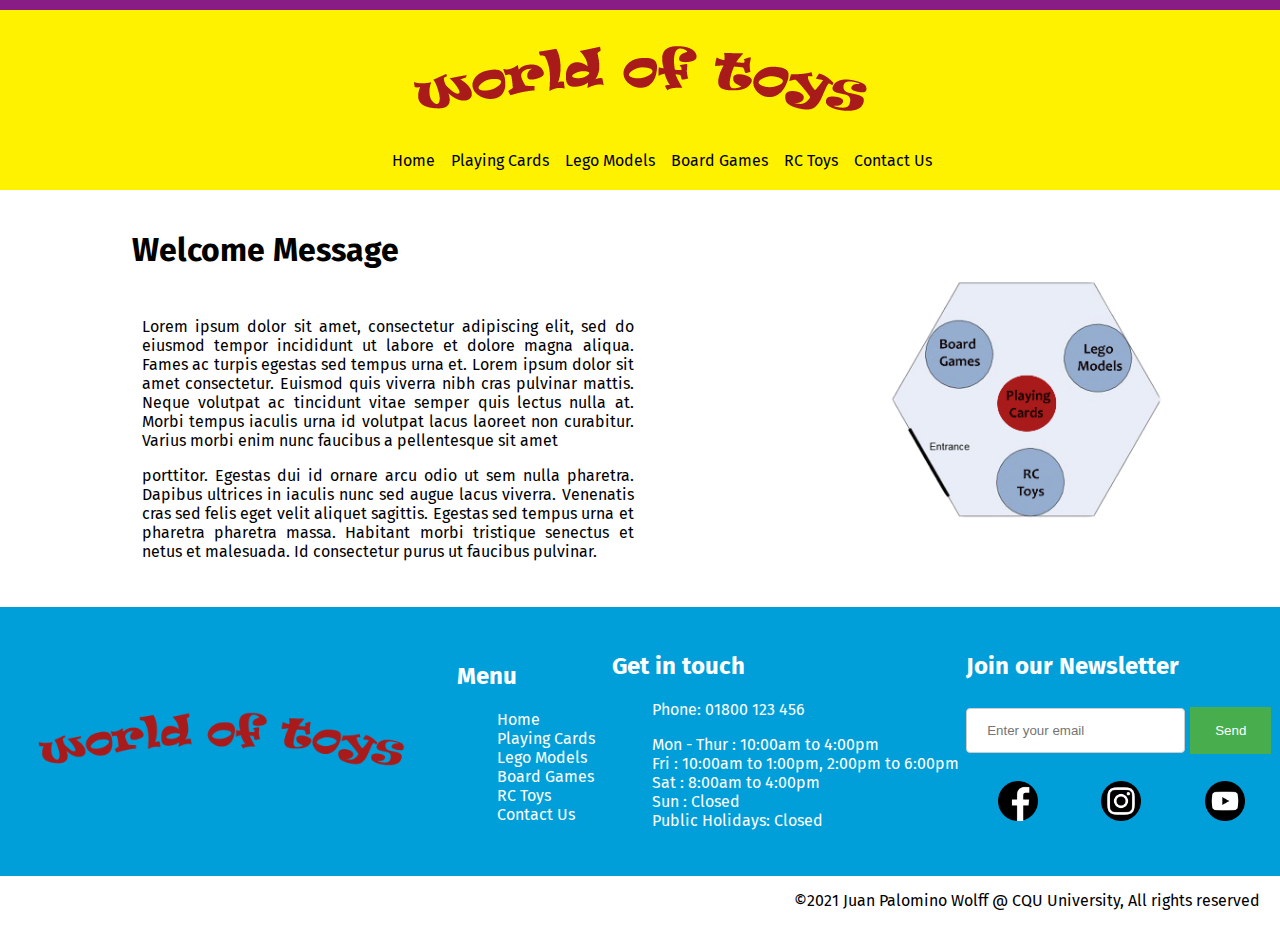
<file: index.html>
<!DOCTYPE html>
<html lang="en">

<head>
	<meta charset="UTF-8" />
	<meta http-equiv="X-UA-Compatible" content="IE=edge" />
	<meta name="viewport" content="width=device-width, initial-scale=1.0" />
	<title>Portfolio 1</title>
	<link rel="stylesheet" href="./styles.css" />
	<script src="./index.js"></script>
	<link rel="preconnect" href="https://fonts.googleapis.com" />
	<link rel="preconnect" href="https://fonts.gstatic.com" crossorigin />
	<link href="https://fonts.googleapis.com/css2?family=Fira+Sans:wght@400;500&display=swap" rel="stylesheet" />
</head>

<body>
	<header>
		<div class="topBar">
			</p>
		</div>
		<div class="logo">
			<a href="/">
				<img src="./assets/logo.png" alt="Logo" />
			</a>
		</div>
		<div class="menu">
			<ul id="topMenu">
			</ul>
		</div>
	</header>
	<div class="content">
		<div class="welcome">
			<div class="titleWelcome">
				<h1>Welcome Message</h1>
			</div>
			<div class="justify-text">
				<p>Lorem ipsum dolor sit amet, consectetur adipiscing elit, sed do eiusmod tempor incididunt ut labore
					et dolore magna aliqua. Fames ac turpis egestas sed tempus urna et. Lorem ipsum dolor sit amet
					consectetur. Euismod quis viverra nibh cras pulvinar mattis. Neque volutpat ac tincidunt vitae
					semper quis lectus nulla at. Morbi tempus iaculis urna id volutpat lacus laoreet non curabitur.
					Varius morbi enim nunc faucibus a pellentesque sit amet
				</p>
				<p> porttitor. Egestas dui id ornare arcu odio
					ut sem nulla pharetra. Dapibus ultrices in iaculis nunc sed augue lacus viverra. Venenatis cras sed
					felis eget velit aliquet sagittis. Egestas sed tempus urna et pharetra pharetra massa. Habitant
					morbi tristique senectus et netus et malesuada. Id consectetur purus ut faucibus pulvinar.</p>
			</div>
		</div>
		<div class="map">
			<div class="area1"><a href="../areas.html#boardgames" class="clickArea"></a></div>
			<div class="area2"><a href="../areas.html#legomodels" class="clickArea"></a></div>
			<div class="area3"><a href="../areas.html#playingcards" class="clickArea"></a></div>
			<div class="area4"><a href="../areas.html#rctoys" class="clickArea"></a></div>
		</div>
	</div>
	<footer>
		<div class="footerContainer">
			<div class="logoFooter">
				<img src="./assets/logo.png" alt="Logo" />
			</div>
			<div class="footerLinks">
				<h2>Menu</h2>
				<ul id="footerMenu">
				</ul>
			</div>
			<div class="contactUs">
				<h2>Get in touch</h2>
				<ul>
					<li>Phone: 01800 123 456<p>
					</li>
					<li>Mon - Thur : 10:00am to 4:00pm</li>
					<li>Fri : 10:00am to 1:00pm, 2:00pm to 6:00pm</li>
					<li>Sat : 8:00am to 4:00pm</li>
					<li>Sun : Closed</li>
					<li>Public Holidays: Closed</li>
				</ul>
			</div>
			<div class="suscribeNewsletter">
				<h2> Join our Newsletter</h2>
				<div class="inLine"><input type="text" placeholder="Enter your email"> <input type="button"
						class="submit" value="Send" onclick="submitForm('subscribing')"></div>
				<div>
				</div>
				<div class="socialLogo">
					<a href="https://www.facebook.com/" target="_blank"><img src="../assets/facebook.png"
							alt="Facebook"></a>
					<a href="https://www.instagram.com/" target="_blank"><img src="../assets/instagram.png"
							alt="Instagram"></a>
					<a href="https://www.youtube.com/" target="_blank"><img src="../assets/youtube.png"
							alt="Youtube"></a>
				</div>
			</div>
		</div>
		<div class="bottomBar">
			<div class="textRights" id="textRights"></div>
		</div>
	</footer>
</body>

</html>
</file>
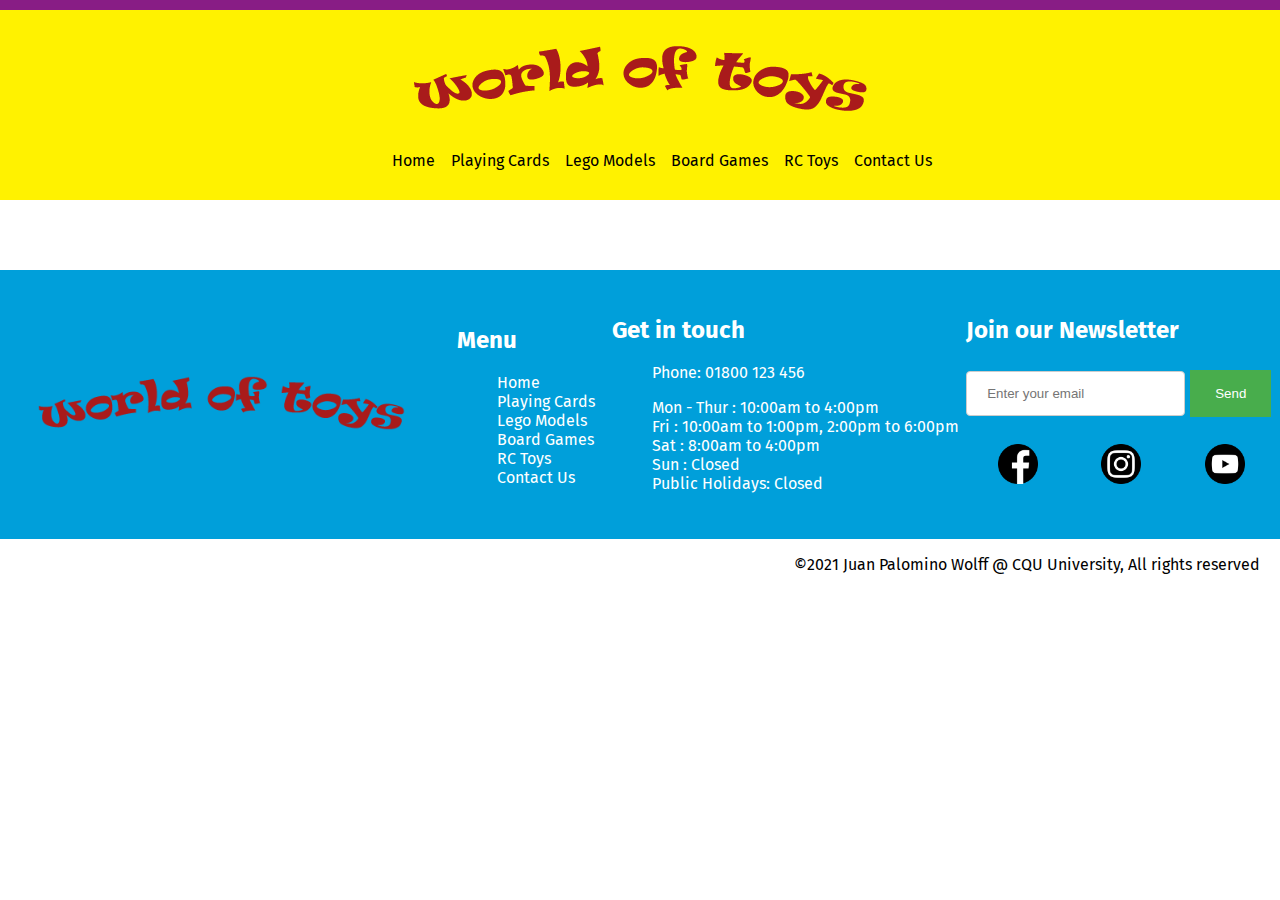
<file: areas.html>
<!DOCTYPE html>
<html lang="en">

<head>
	<meta charset="UTF-8" />
	<meta http-equiv="X-UA-Compatible" content="IE=edge" />
	<meta name="viewport" content="width=device-width, initial-scale=1.0" />
	<title>Portfolio 1</title>
	<link rel="stylesheet" href="./styles.css" />
	<script src="./index.js"></script>
	<link rel="preconnect" href="https://fonts.googleapis.com" />
	<link rel="preconnect" href="https://fonts.gstatic.com" crossorigin />
	<link href="https://fonts.googleapis.com/css2?family=Fira+Sans:wght@400;500&display=swap" rel="stylesheet" />
</head>

<body>
	<header>
		<div class="topBar">
			</p>
		</div>
		<div class="logo">
			<a href="/">
				<img src="./assets/logo.png" alt="Logo" />
			</a>
		</div>
		<div class="menu">
			<ul id="topMenu">
			</ul>
		</div>
	</header>
	<div class="contentProduct">
		<div class="titlePage" id="titlePage">
		</div>
		<div id="productsDisplay" class="productsDisplay">
		</div>
	</div>
	<footer>
		<div class="footerContainer">
			<div class="logoFooter">
				<img src="./assets/logo.png" alt="Logo" />
			</div>
			<div class="footerLinks">
				<h2>Menu</h2>
				<ul id="footerMenu">
				</ul>
			</div>
			<div class="contactUs">
				<h2>Get in touch</h2>
				<ul>
					<li>Phone: 01800 123 456<p>
					</li>
					<li>Mon - Thur : 10:00am to 4:00pm</li>
					<li>Fri : 10:00am to 1:00pm, 2:00pm to 6:00pm</li>
					<li>Sat : 8:00am to 4:00pm</li>
					<li>Sun : Closed</li>
					<li>Public Holidays: Closed</li>
				</ul>
			</div>
			<div class="suscribeNewsletter">
				<h2> Join our Newsletter</h2>
				<div class="inLine"><input type="text" placeholder="Enter your email"> <input type="button"
						class="submit" value="Send" onclick="submitForm('subscribing')"></div>
				<div>
				</div>
				<div class="socialLogo">
					<a href="https://www.facebook.com/" target="_blank"><img src="../assets/facebook.png"
							alt="Facebook"></a>
					<a href="https://www.instagram.com/" target="_blank"><img src="../assets/instagram.png"
							alt="Instagram"></a>
					<a href="https://www.youtube.com/" target="_blank"><img src="../assets/youtube.png"
							alt="Youtube"></a>
				</div>
			</div>
		</div>
		<div class="bottomBar">
			<div class="textRights" id="textRights"></div>
		</div>
	</footer>
</body>

</html>
</file>
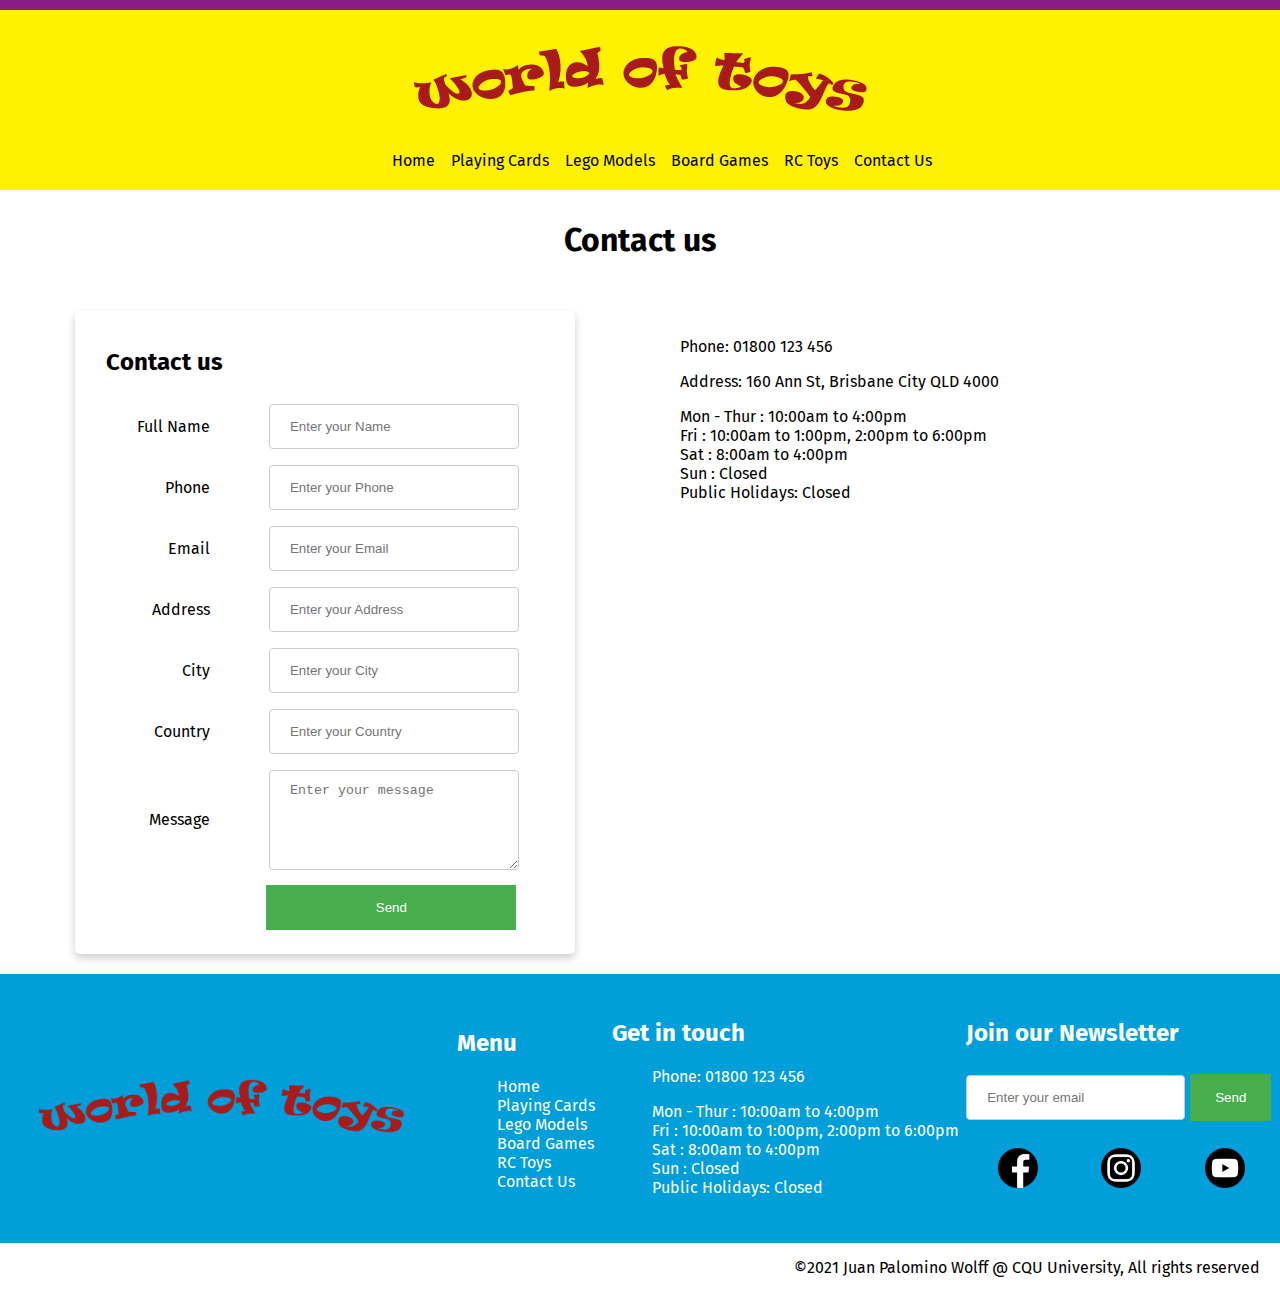
<file: contact.html>
<!DOCTYPE html>
<html lang="en">

<head>
	<meta charset="UTF-8" />
	<meta http-equiv="X-UA-Compatible" content="IE=edge" />
	<meta name="viewport" content="width=device-width, initial-scale=1.0" />
	<title>Portfolio 1</title>
	<link rel="stylesheet" href="./styles.css" />
	<script src="./index.js"></script>
	<link rel="preconnect" href="https://fonts.googleapis.com" />
	<link rel="preconnect" href="https://fonts.gstatic.com" crossorigin />
	<link href="https://fonts.googleapis.com/css2?family=Fira+Sans:wght@400;500&display=swap" rel="stylesheet" />
</head>

<body>
	<header>
		<div class="topBar">
			</p>
		</div>
		<div class="logo">
			<a href="/">
				<img src="../assets/logo.png" alt="Logo" />
			</a>
		</div>
		<div class="menu">
			<ul id="topMenu">
			</ul>
		</div>
	</header>
	<div class="content">
		<div class="flexColumn">
			<div class="titlePage" id="titlePage">
				<h1>Contact us</h1>
			</div>
			<div class="contentContact">
				<div class="formContact">

					<div class="card w-500">
						<div class="cardContainer spacer-5">
							<h2>Contact us</h2>
							<div class="flexRow grid-2">
								<span class="pr-9 text-right">Full Name</span>
								<input type="text" placeholder="Enter your Name">
							</div>
							<div class="flexRow grid-2">
								<span class="pr-9 text-right">Phone</span>
								<input type="text" placeholder="Enter your Phone">
							</div>
							<div class="flexRow grid-2">
								<span class="pr-9 text-right">Email</span>
								<input type="text" placeholder="Enter your Email">
							</div>
							<div class="flexRow grid-2">
								<span class="pr-9 text-right">Address</span>
								<input type="text" placeholder="Enter your Address">
							</div>
							<div class="flexRow grid-2">
								<span class="pr-9 text-right">City</span>
								<input type="text" placeholder="Enter your City">
							</div>
							<div class="flexRow grid-2">
								<span class="pr-9 text-right">Country</span>
								<input type="text" placeholder="Enter your Country">
							</div>
							<div class="flexRow grid-2">
								<span class="pr-9 text-right">Message</span>
								<textarea type="text" rows="5" placeholder="Enter your message"></textarea>
							</div>
							<div class="flexRow grid-2">
								<br> <input type="button" class="submit padding-5" value="Send" onclick="submitForm('Contacting Us')">
							</div>
						</div>
					</div>
				</div>
				<div class="informationContact padding-10">
					<ul>
						<li>Phone: 01800 123 456<p>
						</li>
						<li>Address: 160 Ann St, Brisbane City QLD 4000<p>
						</li>
						<li>Mon - Thur : 10:00am to 4:00pm</li>
						<li>Fri : 10:00am to 1:00pm, 2:00pm to 6:00pm</li>
						<li>Sat : 8:00am to 4:00pm</li>
						<li>Sun : Closed</li>
						<li>Public Holidays: Closed</li>
					</ul>
					<div class="spacer-5">
						<div class="mapouter">
							<div class="gmap_canvas"><iframe width="350" height="350" id="gmap_canvas"
									src="https://maps.google.com/maps?q=160%20Ann%20St,%20Brisbane%20City%20QLD%204000&t=&z=13&ie=UTF8&iwloc=&output=embed"
									frameborder="0" scrolling="no" marginheight="0" marginwidth="0"></iframe><a
									href="https://123movies-to.org"></a><br>
								<style>
									.mapouter {
										position: relative;
										text-align: right;
										height: 350px;
										width: 350px;
									}
								</style><a href="https://www.embedgooglemap.net">embedgooglemap.net</a>
								<style>
									.gmap_canvas {
										overflow: hidden;
										background: none !important;
										height: 350px;
										width: 350px;
									}
								</style>
							</div>
						</div>
					</div>
				</div>
			</div>
		</div>
	</div>
	<footer>
		<div class="footerContainer">
			<div class="logoFooter">
				<img src="../assets/logo.png" alt="Logo" />
			</div>
			<div class="footerLinks">
				<h2>Menu</h2>
				<ul id="footerMenu">
				</ul>
			</div>
			<div class="contactUs">
				<h2>Get in touch</h2>
				<ul>
					<li>Phone: 01800 123 456<p>
					</li>
					<li>Mon - Thur : 10:00am to 4:00pm</li>
					<li>Fri : 10:00am to 1:00pm, 2:00pm to 6:00pm</li>
					<li>Sat : 8:00am to 4:00pm</li>
					<li>Sun : Closed</li>
					<li>Public Holidays: Closed</li>
				</ul>
			</div>
			<div class="suscribeNewsletter">
				<h2> Join our Newsletter</h2>
				<div class="inLine"><input type="text" placeholder="Enter your email"> <input type="button"
						class="submit" value="Send" onclick="submitForm('subscribing')"></div>
				<div>
				</div>
				<div class="socialLogo">
					<a href="https://www.facebook.com/" target="_blank"><img src="../assets/facebook.png"
							alt="Facebook"></a>
					<a href="https://www.instagram.com/" target="_blank"><img src="../assets/instagram.png"
							alt="Instagram"></a>
					<a href="https://www.youtube.com/" target="_blank"><img src="../assets/youtube.png"
							alt="Youtube"></a>
				</div>
			</div>
		</div>
		<div class="bottomBar">
			<div class="textRights" id="textRights"></div>
		</div>
	</footer>
</body>

</html>
</file>
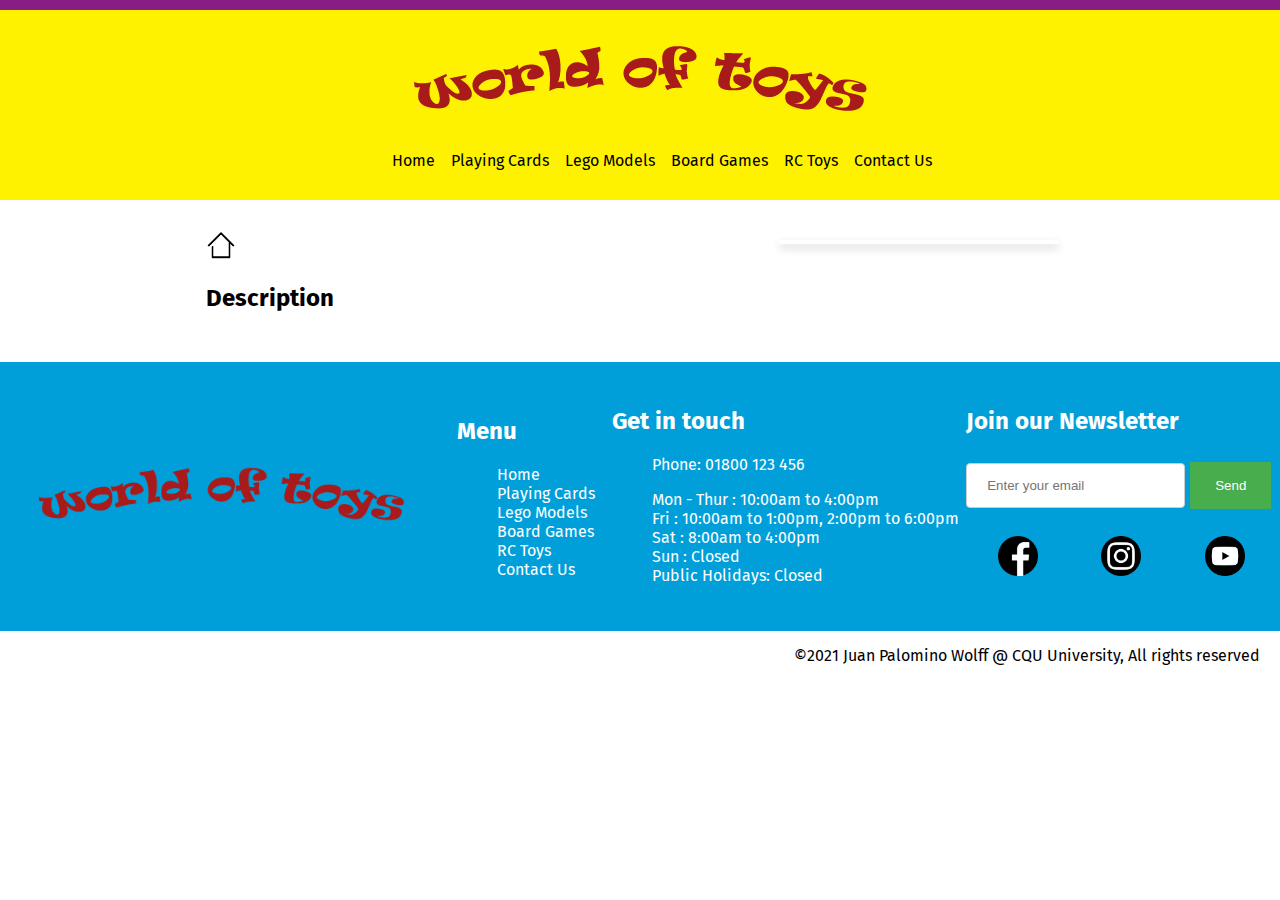
<file: product.html>
<!DOCTYPE html>
<html lang="en">

<head>
	<meta charset="UTF-8" />
	<meta http-equiv="X-UA-Compatible" content="IE=edge" />
	<meta name="viewport" content="width=device-width, initial-scale=1.0" />
	<title>Portfolio 1</title>
	<link rel="stylesheet" href="./styles.css" />
	<script src="./index.js"></script>
	<link rel="preconnect" href="https://fonts.googleapis.com" />
	<link rel="preconnect" href="https://fonts.gstatic.com" crossorigin />
	<link href="https://fonts.googleapis.com/css2?family=Fira+Sans:wght@400;500&display=swap" rel="stylesheet" />
</head>

<body>
	<header>
		<div class="topBar">
			</p>
		</div>
		<div class="logo">
			<a href="/">
				<img src="../assets/logo.png" alt="Logo" />
			</a>
		</div>
		<div class="menu">
			<ul id="topMenu">
			</ul>
		</div>
	</header>
	<div class="grid-product">
		<div class="contentProduct">
			<div class="w-60 justify-text" id="productLongDescription">

				<div class="breadcrumbs" id="breadcrumbs">
					<img src="./assets/home.png" alt="Home" class="homeBreadcrumbs">
				</div>
				<h2>Description</h2>
				<span id="textContainer">
				</span>
			</div>
		</div>

		<div class="">
			<div class="card">
				<div class="cardContainer" id="productInformation">
				</div>
			</div>
		</div>
	</div>
	<footer>
		<div class="footerContainer">
			<div class="logoFooter">
				<img src="../assets/logo.png" alt="Logo" />
			</div>
			<div class="footerLinks">
				<h2>Menu</h2>
				<ul id="footerMenu">
				</ul>
			</div>
			<div class="contactUs">
				<h2>Get in touch</h2>
				<ul>
					<li>Phone: 01800 123 456<p>
					</li>
					<li>Mon - Thur : 10:00am to 4:00pm</li>
					<li>Fri : 10:00am to 1:00pm, 2:00pm to 6:00pm</li>
					<li>Sat : 8:00am to 4:00pm</li>
					<li>Sun : Closed</li>
					<li>Public Holidays: Closed</li>
				</ul>
			</div>
			<div class="suscribeNewsletter">
				<h2> Join our Newsletter</h2>
				<div class="inLine"><input type="text" placeholder="Enter your email"> <input type="button"
						class="submit" value="Send" onclick="submitForm()"></div>
				<div>
				</div>
				<div class="socialLogo">
					<a href="https://www.facebook.com/" target="_blank"><img src="../assets/facebook.png"
							alt="Facebook"></a>
					<a href="https://www.instagram.com/" target="_blank"><img src="../assets/instagram.png"
							alt="Instagram"></a>
					<a href="https://www.youtube.com/" target="_blank"><img src="../assets/youtube.png"
							alt="Youtube"></a>
				</div>
			</div>
		</div>
		<div class="bottomBar">
			<div class="textRights" id="textRights"></div>
		</div>
	</footer>
</body>

</html>
</file>
<file: styles.css>
body {
	margin: 0;
	display: flex;
	flex-direction: column;
	height: 100vh;
	font-family: 'Fira Sans', sans-serif;
}
header {
	display: flex;
	flex-direction: column;
	align-items: center;
	height: 200px;
	background-color: #fff200;
}
footer {
	display: flex;
	flex-direction: column;
	align-items: center;
	background-color: #009fda;
	color: white;
	min-width: 1280px;
}
.footerContainer {
	display: flex;
	flex-direction: row;
	justify-content: space-around;
	align-content: center;
	padding: 2vw 0vw;
	width: 100%;
}
.logo {
	display: flex;
	align-items: center;
	justify-content: center;
	height: 100px;
	width: 100%;
	margin-top: 20px;
}
.logoFooter {
	align-self: center;
}
.logoFooter img {
	height: 80px;
	width: 100%;
}
.menu {
	display: flex;
	align-items: center;
	justify-content: center;
	width: 100%;
	height: 60px;
}
.menu li {
	display: inline-block;
	margin-right: -4px;
	padding: 10px;
}
.content {
	display: flex;
	flex-direction: row;
	justify-content: space-around;
	justify-items: center;
	align-items: center;
	height: 100%;
	width: 100%;
	background-color: white;
}
.contentProduct {
	display: flex;
	flex-direction: column;
	justify-content: space-around;
	justify-items: center;
	align-items: center;
	width: 100%;
	background-color: white;
}
.contentContact {
	display: flex;
	flex-direction: row;
	justify-content: space-around;
	width: 100%;
	height: 100%;
	background-color: white;
}
.topBar {
	display: flex;
	align-items: center;
	justify-content: center;
	width: 100%;
	height: 10px;
	background-color: #881d85;
}
.bottomBar {
	display: flex;
	align-items: center;
	justify-content: flex-end;
	width: 100%;
	height: 40px;
	padding: 5px 0px;
	color: black;
	background-color: white;
}
.footerLinks {
	white-space: nowrap;
	margin: 10px;
}

li {
	list-style: none;
}

a:link {
	text-decoration: none;
	color: inherit;
}

a:visited {
	text-decoration: none;
	color: inherit;
}

a:hover {
	text-decoration: underline;
	font-size: 110%;
}

input[type='text'],
select, textarea {
	/* width: 100%; */
	height: 45px;
	padding: 12px 20px;
	margin: 8px 0;
	display: inline-block;
	border: 1px solid #ccc;
	border-radius: 4px;
	box-sizing: border-box;
}
textarea{
	height: 100px;
}
*:focus {
	outline: none;
}

.socialLogo {
	display: flex;
	flex-direction: row;
	justify-content: space-around;
	margin: 15px 0px;
}

.socialLogo img {
	width: 40px;
	height: auto;
	margin: 5px;
}

.submit {
	background-color: #48ad4c;
	border: none;
	color: white;
	padding: 5px 25px;
	text-align: center;
	text-decoration: none;
	display: inline-block;
	margin: 7px 5px;
	cursor: pointer;
	transition-duration: 0.4s;
}
.submit:hover {
	background-color: #227a26;
}

.textRights {
	margin-right: 20px;
}
.inLine {
	display: flex;
}
.flexColumn {
	display: flex;
	flex-direction: column;
	width: 100%;
	height: 100%;
}
.flexRow {
	display: flex;
	flex-direction: row;
	justify-content: space-around;
	align-items: center;
	width: 100%;
	height: 100%;
}
.map {
	display: grid;
	grid-template-columns: 13% 25% 24% 25% auto;
	grid-template-rows: 19% 20% 8% 16% 32% auto;
	grid-gap: 1px;
	grid-auto-flow: row;
	width: 22vw;
	height: 20vw;
	background-image: url('assets/floor_plan.png');
	background-repeat: no-repeat;
	background-size: contain;
}

.area1 {
	grid-column-start: 2;
	grid-row-start: 2;
	grid-column-end: 2;
	grid-row-end: 4;
}

.area2 {
	grid-column-start: 4;
	grid-row-start: 2;
	grid-column-end: 5;
	grid-row-end: 4;
}

.area3 {
	grid-column-start: 3;
	grid-row-start: 3;
	grid-column-end: 3;
	grid-row-end: 5;
}
.area4 {
	grid-column-start: 3;
	grid-row-start: 5;
	grid-column-end: 3;
	grid-row-end: 6;
}
.clickArea {
	display: block;
	height: 100%;
	width: 100%;
	text-decoration: none;
}
.titlePage {
	align-self: flex-start;
	justify-self: center;
	text-align: center;
	width: 100%;
	margin: 10px 0px;
}
.productsDisplay {
	display: grid;

	grid-template-columns: auto auto auto;
	grid-auto-flow: row;
	justify-content: space-around;
	width: 90%;
	margin-bottom: 50px;
}
.productImagePrev {
	width: 20vw;
}
.productImage {
	width: 100%;
}
.homeBreadcrumbs{
	width: 30px;
}

.card {
	box-shadow: 0 4px 8px 0 rgba(0, 0, 0, 0.2);
	transition: 0.3s;
	border-radius: 5px;
	margin: 20px 15px;
}

.card:hover {
	box-shadow: 0 8px 16px 0 rgba(0, 0, 0, 0.2);
}

.card a {
	display: block;
	height: 100%;
	width: 100%;
	text-decoration: none;
	font-size: inherit;
}

.cardContainer {
	padding: 2px 16px;
}
.welcome {
	max-width: 40%;
	margin: 20px;
}
.justify-text {
	padding: 10px;
	text-align: justify;
	text-justify: inter-word;
}
.formContact {
	display: flex;
	justify-content: flex-end;
	width: 50%;
	height: 100%;
	margin-right: 20px;
}
.formContact input, textarea {
	width: 250px;
}
.informationContact {
	display: flex;
	flex-direction: column;
	width: 50%;
	height: 100%;
	margin-right: 20px;
}
.productDescription {
	width: 50%;
}
.pl-3 {
	padding-left: 3px;
}
.pl-6{
	padding-left: 6px;
}
.pl-9{
	padding-left: 9px;
}
.pr-3 {
	padding-right: 3px;
}
.pr-6{
	padding-right: 6px;
}
.pr-9{
	padding-right: 9px;
}
.grid-2 {
	display: grid;
	grid-template-columns: 20% auto;
}
.grid-product {
	display: grid;
	grid-template-columns: 60% 25%;
	margin: 20px;
}
.text-right{
	text-align: right;
}
.spacer-5 {
	margin: 15px;
}
.padding-5 {
	padding: 15px;
}
.padding-10 {
	padding: 30px;
}
.w-500 {
	width: 500px;
}
.w-50 {
	width: 50%;
}
.w-60 {
	width: 50%;
}
</file>
